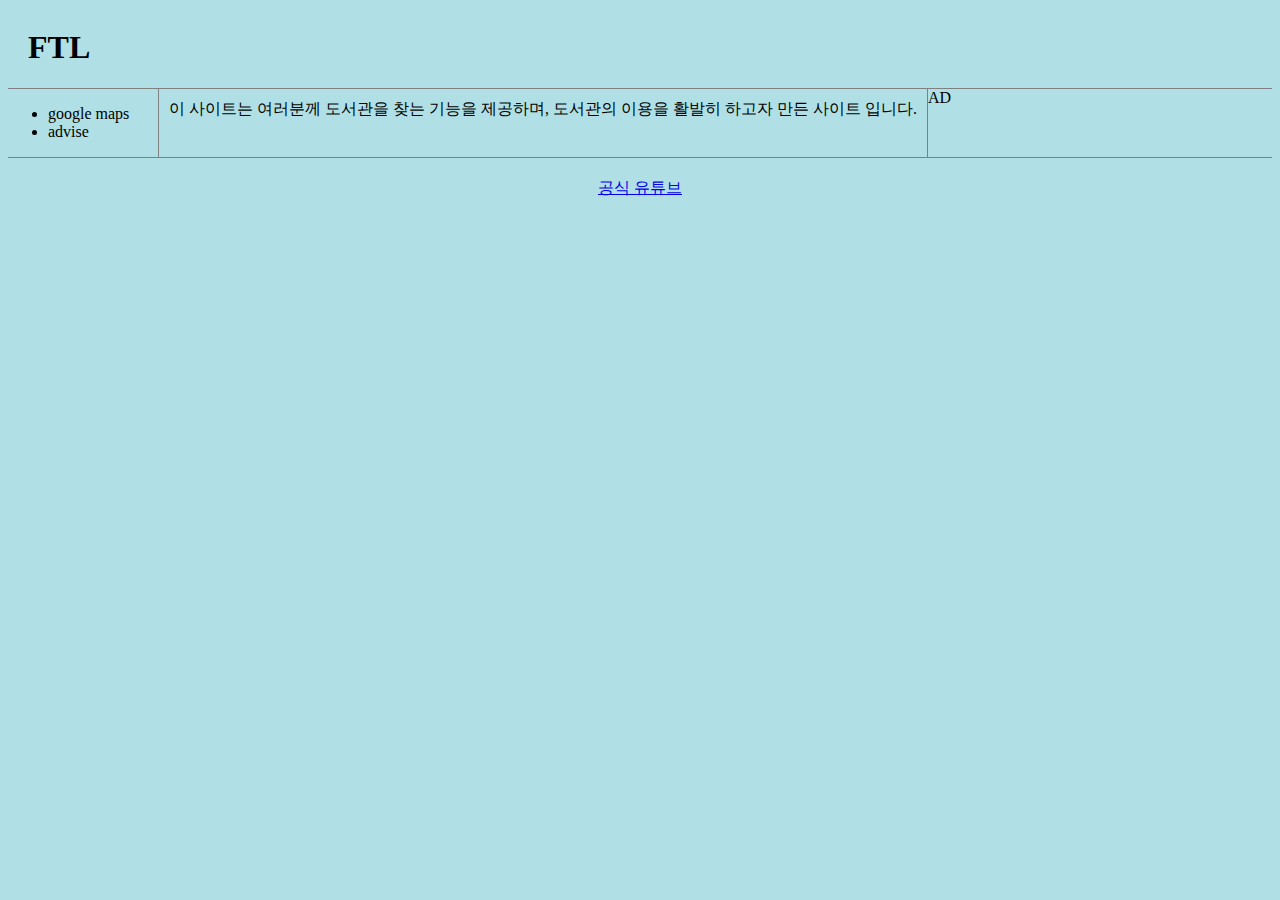
<file: main.html>
<!DOCTYPE html>
<html>
    <head>
        <link rel="stylesheet" href="style.css">
        <meta charset="utf-8">
    </head>
    <body>
        <div class="container">
        <header>
        <h1 id="main">FTL</h1>
        </header>
        <section class="content">
        <nav>
            <ul>
            <li>google maps</li>
            <li>advise</li>
            </ul>
        </nav>
        
        <main>
            이 사이트는 여러분께 도서관을 찾는 기능을 제공하며, 도서관의 이용을 활발히 하고자 만든 사이트 입니다.
        </main>
        <aside>
            AD
        </aside>
    </section>
        <footer>
            <a href="https://www.youtube.com/channel/UCIkRYfbI2V5Evv9UpDx3Pgw/videos">공식 유튜브</a>
        </footer>
        </div>
    </body>
</html>
</file>
<file: style.css>
body {
    background-color: powderblue;
}
.container{
    display: flex;
    flex-direction: column;
}
header{
    border-bottom:1px solid gray;
    padding-left:20px;
}
footer{
    border-top:1px solid gray;
    padding:20px;
    text-align: center;
}
.content{
    display:flex;
}
.content nav{
    border-right:1px solid gray;
}
.content aside{
    border-left:1px solid gray;    
}
nav, aside{
    flex-basis: 150px;
    flex-shrink: 0;
}
main{
    padding:10px;
}
</file>
